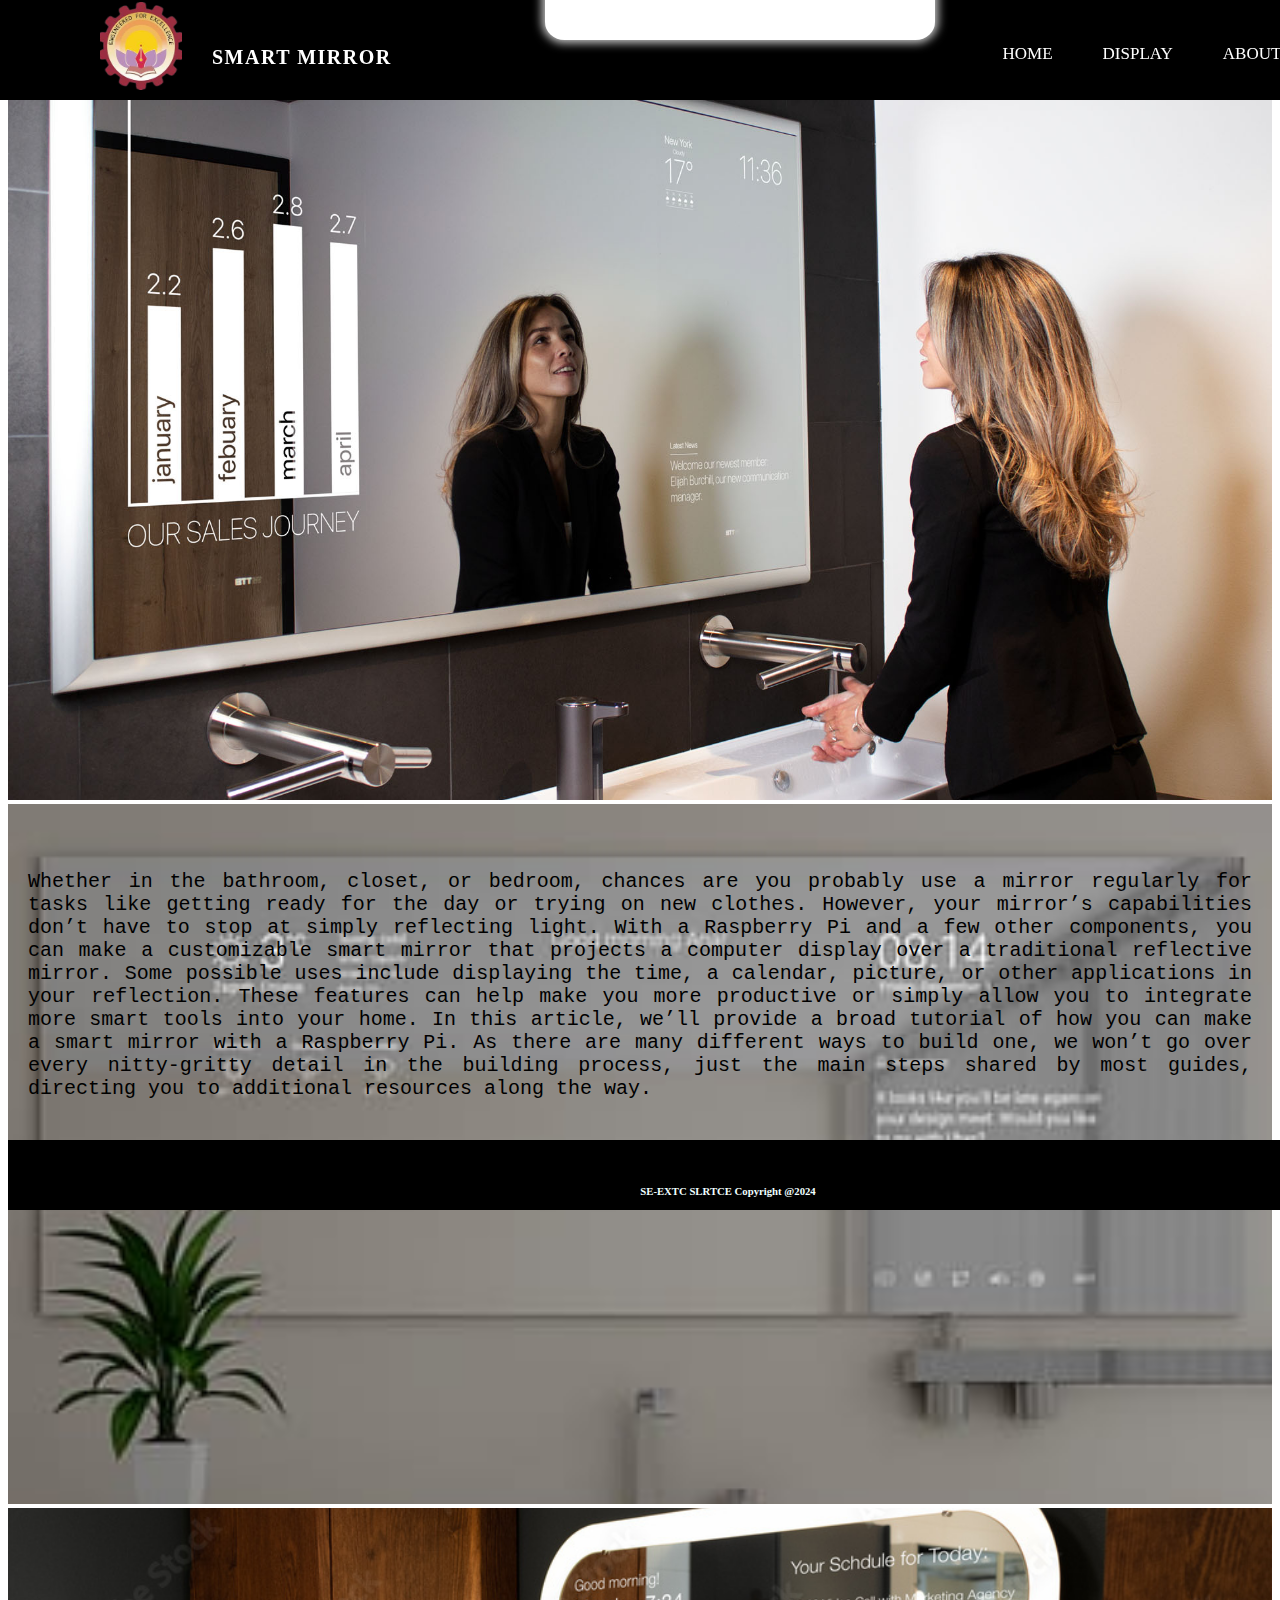
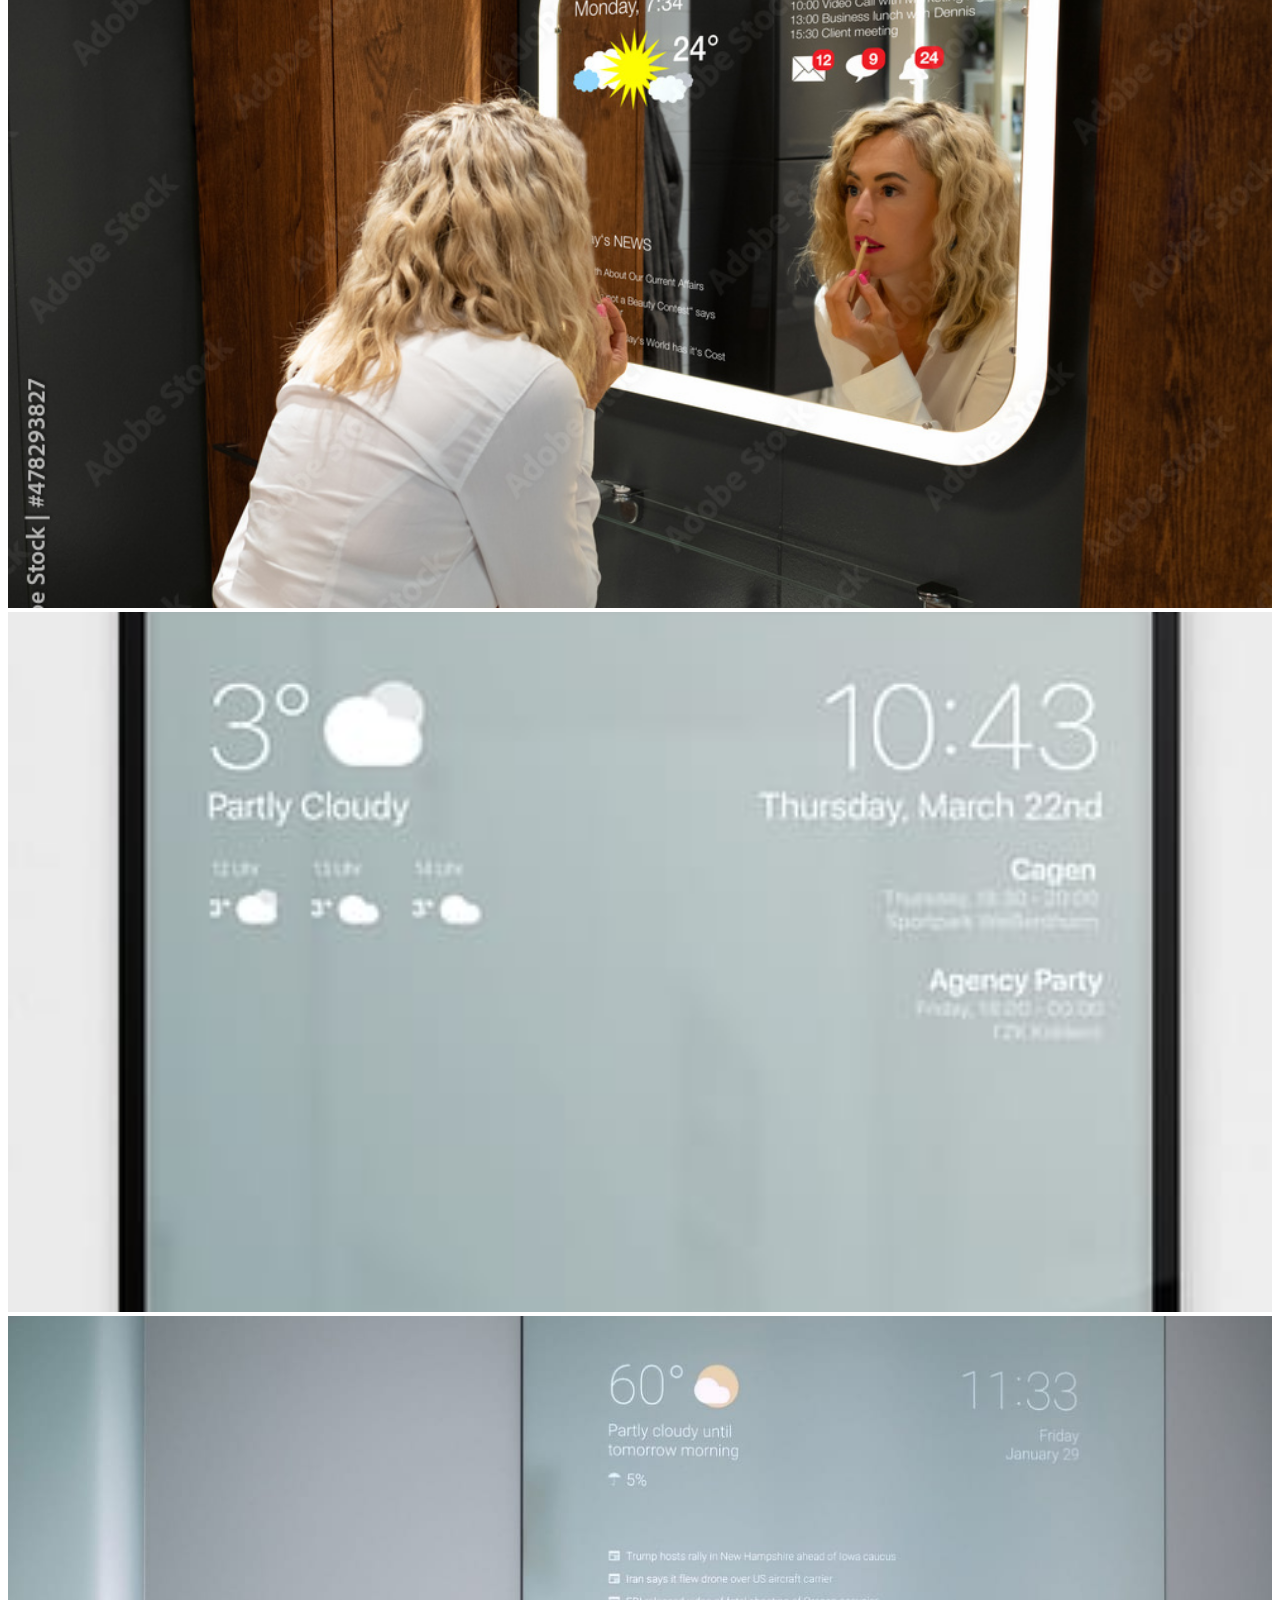
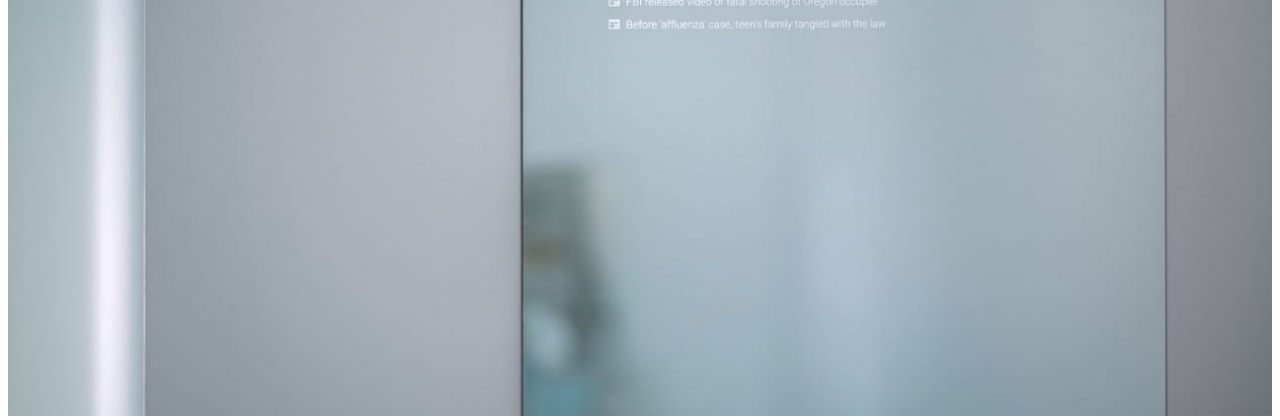
<file: index.html>
<!DOCTYPE html>
<html lang="en">
<head>
    <meta charset="UTF-8">
    <meta name="viewport" content="width=device-width, initial-scale=1.0, maximum-scale=1">
    <title> Smart Mirror - | Home |</title>
    <link rel="stylesheet" href="homestyle.css">
</head>
<body>    
    <nav> 
        <div class="logo">
            <img src="images/logo.png">
            <p> Smart Mirror </p>
            <ul type="none">
                <li> <a href = "#"> Home </a>           </li>
                <li> <a href = "Display.html"> display </a>   </li>
                <li> <a href = "About.html"> About </a> </li>
                <button class="btn-login"> Login </button>
            </ul>
        </div>    
        <div class="overlay"> </div>
        <div class="loginform">
            <span> &times; </span>
                <form action="index.php" method="post">  
                    <input type ="text" name="name" id="name" placeholder="Enter Your Name">
                    <input type ="password" name="password" id="password" placeholder="Enter Your Password">
                    <button class="btn">Submit</button>
                </form>
        </div>   
    </nav>            
    <main> 
        <div class ="Scroll-container">
            <div id="img">
                <img src="images/1.SmartMirror.jpg" width="100%" height="500px" > 
                <img src="images/2.SmartMirror.jpeg" width="100%" height="500px" > 
                <img src="images/3.SmartMirror.jpeg" width="100%" height="500px" >                 
                <img src="images/4.SmartMirror.jpeg" width="100%" height="500px" > 
                <img src="images/5.SmartMirror.jpeg" width="100%" height="500px" >
            </div> 
        </div>
        <div class="info">
            <p>
                Whether in the bathroom, closet, or bedroom, chances are you probably use a mirror 
                regularly for tasks like getting ready for the day or trying on new clothes. However, 
                your mirror’s capabilities don’t have to stop at simply reflecting light.
                With a Raspberry Pi and a few other components, you can make a customizable smart 
                mirror that projects a computer display over a traditional reflective mirror. Some 
                possible uses include displaying the time, a calendar, picture, or other applications
                in your reflection. These features can help make you more productive or simply allow 
                you to integrate more smart tools into your home.
                In this article, we’ll provide a broad tutorial of how you can make a smart mirror 
                with a Raspberry Pi. As there are many different ways to build one, we won’t go over 
                every nitty-gritty detail in the building process, just the main steps shared by most 
                guides, directing you to additional resources along the way.
            </p>
        </div>
    </main>
    <footer>
        <h6> SE-EXTC SLRTCE Copyright @2024 </h6>
    </footer>
    <script>
        function showModal() 
        {
            document.querySelector('.overlay').classList.add('showoverlay');
            document.querySelector('.loginform').classList.add('showloginform');
        }
        function closeModal()
        {
            document.querySelector('.overlay').classList.remove('showoverlay');
            document.querySelector('.loginform').classList.remove('showloginform');
        }
        var btnlogin=document.querySelector(".btn-login");
        btnlogin.addEventListener("click",showModal)
        var c=document.querySelector("span");
        c.addEventListener("click",closeModal)
        // Slider Function is Created to Slide Images on Homepage in the interval of 5 seconds. 
        var img = document.getElementById('img');
        var slides = ['images/1.SmartMirror.jpg','images/2.SmartMirror.jpeg','images/3.SmartMirror.jpeg','images/4.SmartMirror.jpeg','images/5.SmartMirror.jpeg'];
        var Start = 0;
        function slider()
        {
            if(Start<slides.length)
            {
                Start = Start +1 ;
            }
            else
            {
                Start = 1;
            }
            console.log(img);
            img.innerHTML="<img src="+slides[Start-1]+">";
        } 
        setInterval(slider,2000);  
    </script>
</body> 
</html>
</file>
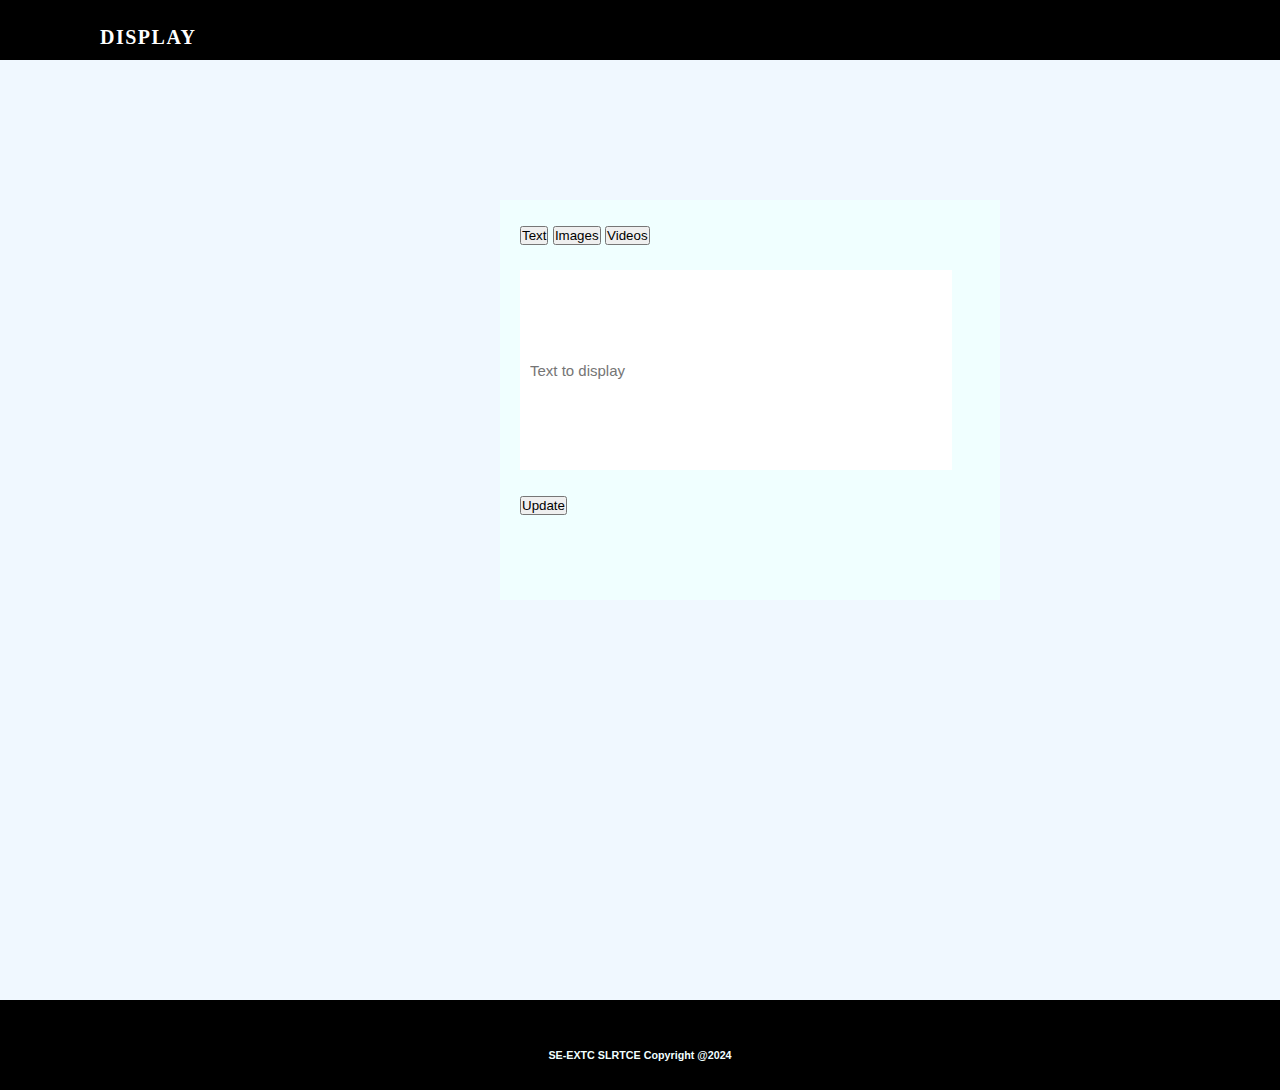
<file: Display.html>
<!DOCTYPE html>
<html lang="en">
<head>
    <meta charset="UTF-8">
    <meta name="viewport" content="width=device-width, initial-scale=1.0">
    <title> Smart Mirror - | Display | </title>
    <style>
        *{
            margin:0px;
            padding: 0px;
            box-sizing: border-box;
            font-family: Arial, Helvetica, sans-serif;
        }
        nav
        {
            width: 100%;
            top: 0;
            height : 60px;
            line-height: 75px;
            padding: 0px 100px;
            position : fixed;
            background-color: black;
            border: black;
            z-index: 9999;
        }
        nav p
        {
            font-size: 20px;
            font-weight: bold;
            float:left;
            color: white;
            text-transform: uppercase;
            letter-spacing: 1.5px;
            cursor: pointer; 
            font-family: cursive;
        }
        body
        {
            line-height: 70px;
            height: 500px;
            background-color: aliceblue;
            color: black;
        }
        input, textarea
        {
            width: 90%;
            height: 200px;
            padding: 10px;
            font-size: 15px;
            border: black;
        }
        .box
        {
            height: 800px;
            margin-top: 200px;
            margin-left: 500px;
        }
        .form
        {
            padding-left: 20px;
            height: 400px;
            width: 500px;
            color: black;
            background-color: azure;
        }
        footer
        {
            background-color: black;
            color:azure;
            padding: 20px 80px;
            align-items: center;
            width: 100%;
            height: 90px;
            text-align: center;
            z-index: 10000;
        }
    </style>
</head>
<body>
    <nav>
        <div class="nav">
            <p> Display </p>
        </div>
    </nav>
        <div class="box">
            <div class="form">
                <form action="index.php" method="post">  
                    <button class="btn"> Text </button>
                    <button class="btn"> Images </button>
                    <button class="btn"> Videos </button>
                    <input type ="text" name="name" id="name" placeholder="Text to display ">
                    <button class="btn1"> Update </button>
                </form>
            </div>     
        </div>
    <footer>
        <h6> SE-EXTC SLRTCE Copyright @2024 </h6>
    </footer>
</body>
</html>
</file>
<file: homestyle.css>
// Design of Home Page As Per Laptop Width
        *{
            margin:0px;
            padding: 0px;
            box-sizing: border-box;
            font-family: Arial, Helvetica, sans-serif;
        }
        body
        {
            padding: 00px;
        }
        nav
        {
            width: 100%;
            top: 0;
            left: 0;
            height : 100px;
            line-height: 75px;
            padding: 0px 100px;
            position : absolute;
            background-color: black;
            border: black;
            z-index: 9999;
        }
        .logo img
        {
            float: left ;
            margin-right: 30px;
            padding-top: 2px ;
            width : 82px;
            height :88px; 
        }
       .logo p
        {
            font-size: 20px;
            font-weight: bold;
            float:left;
            color: white;
            text-transform: uppercase;
            letter-spacing: 1.5px;
            cursor: pointer; 
            font-family: cursive;
        }
        nav ul
        {
            float: right;
        }
        nav li
        {
            
            float: left;
        }
        nav li a
        {
            font-size: 17px;
            text-align: center;
            text-transform: uppercase;
            padding: 0px, 30px;
            color: white;
            text-decoration: none;
            margin-right: 50px; 
            background-attachment: fixed;

        }
        nav li a:hover
        {
            color: #ff8c69;
            transition: all 0.4s ease 0s;
        }
        main
        {
            margin-top: 100px;
        }
        .overlay
        {
            width: 100% ;
            height: 100vh ;
            background: rgba(0, 0, 0, 0.5) ;
            position : fixed ;
            top: 0%;
            z-index: -1;
            opacity: 0 ;
        }
        .showoverlay
        {
           opacity: 1;
           z-index: 1 ;
        }
        .loginform
        {
            width: 350px;
            height: 300px;
            padding: 30px 20px ;
            background-color:white ;
            position: absolute;
            transition: 1s;
            left: 50%;
            top: -500%;
            z-index: 9;
            box-shadow: 0px 0px 10px 3px #ccc;
            transform: translate(-50%,50%);
            border-color: blue;
            border-radius: 5%;
        }
        input, textarea
        {
            width: 90%;
            padding: 10px;
            font-size: 15px;
            border: black;
        }
        .showloginform
        {
            top : 10%;
        }
        .loginform input 
        {
            width : 100 px ;
            height : 35 px ;
            margin-bottom: 15px ;
        }
        .loginform button
        {
            background-color: #324ab2 ;
            color: white;
            padding: 10px 15px;
        }
        .loginform span
        {
            position: absolute ;
            right: 0px ;
            width : 30px ;
            height: 30px ;
            background-color: black;
            text-align: center;
            color: white;
            line-height: 30px;
            top: 0% ;
        }   
        img
        {
            width: 100%;           
            height: 700px;
            object-fit: cover;
        }      
        .Scroll-container
        {
           width: 100% ;
           height : 500px ;
           box-shadow: rgba(50, 50, 94, 0.5);
           margin: 100px auto;           
        }
        .info
        {
            margin-top: 250px;
        }
        .info p
        {
            text-align: justify;
            padding: 20px;
            font-size: 20px;
            font-family :'Courier New', Courier, monospace;
        }
        footer
        {
            background-color: black;
            color:azure;          
            padding: 20px 80px;
            align-items: center;
            width: 100%;
            height: 30px;
            text-align: center;
            z-index: 10000;
            position: absolute;
            margin-bottom: 0px;
       }       
       // Design of Home Page As Per Mobile Width
       @media screen and (max-width:425px) and (orientation:landscape){
        nav
        {
            width: 100%;
            top: 0;
            left: 0;
            line-height: 75px;
            padding: 0px 25px;
            position : absolute;
            background-color: black;
            border: black;
            z-index: 9999;
        }
        .logo img
        {
            float: left;
            margin-right: 30px;
            padding-top: 2px ;
            width : 82px;
        }
       .logo p
        {
            font-size: 20px;
            font-weight: bold;
            float:left;
            color: white;
            text-transform: uppercase;
            letter-spacing: 1.5px;
            cursor: pointer; 
            font-family: cursive;
        }
        nav ul
        {
            float: right;
        }
        nav li
        {
            
            float: left;
        }
        nav li a
        {
            font-size: 17px;
            text-align: center;
            text-transform: uppercase;
            padding: 0px, 30px;
            color: white;
            text-decoration: none;
            margin-right: 50px; 
            background-attachment: fixed;

        }
        nav li a:hover
        {
            color: #ff8c69;
            transition: all 0.4s ease 0s;
        }
        main
        {
            margin-top: 100px;
        }
        .overlay
        {
            width: 100% ;
            height: 100vh ;
            background: rgba(0, 0, 0, 0.5) ;
            position : fixed ;
            top: 0%;
            z-index: -1;
            opacity: 0 ;
        }
        .showoverlay
        {
           opacity: 1;
           z-index: 1 ;
        }
        .loginform
        {
            width: 350px;
            height: 300px;
            padding: 30px 20px ;
            background-color:white ;
            position: absolute;
            transition: 1s;
            left: 50%;
            top: -500%;
            z-index: 9;
            box-shadow: 0px 0px 10px 3px #ccc;
            transform: translate(-50%,50%);
            border-color: blue;
            border-radius: 5%;
        }
        input, textarea
        {
            width: 90%;
            padding: 10px;
            font-size: 15px;
            border: black;
        }
        .showloginform
        {
            top : 10%;
        }
        .loginform input 
        {
            width : 100 px ;
            height : 35 px ;
            margin-bottom: 15px ;
        }
        .loginform button
        {
            background-color: #324ab2 ;
            color: white;
            padding: 10px 15px;
        }
        .loginform span
        {
            position: absolute ;
            right: 0px ;
            width : 30px ;
            height: 30px ;
            background-color: black;
            text-align: center;
            color: white;
            line-height: 30px;
            top: 0% ;
        }   
        .Scroll-container img
        {
            width: 100%;           
            margin-top: 70px;
            object-fit: fit;
        }      
        .Scroll-container
        {
           width: 100%;
           height : 150px;
           box-shadow: rgba(50, 50, 94, 0.5);
           margin: 100px auto;           
        }
        .info
        {
            margin-top: 250px;
        }
        .info p
        {
            text-align: justify;
            padding: 20px;
            font-size: 15px;
            font-family :'Courier New', Courier, monospace;
        }
        footer
        {
            background-color: black;
            color:azure;          
            padding: 20px 80px;
            align-items: center;
            width: 100%;
            text-align: center;
            z-index: 10000;
       }       
       }
</file>
